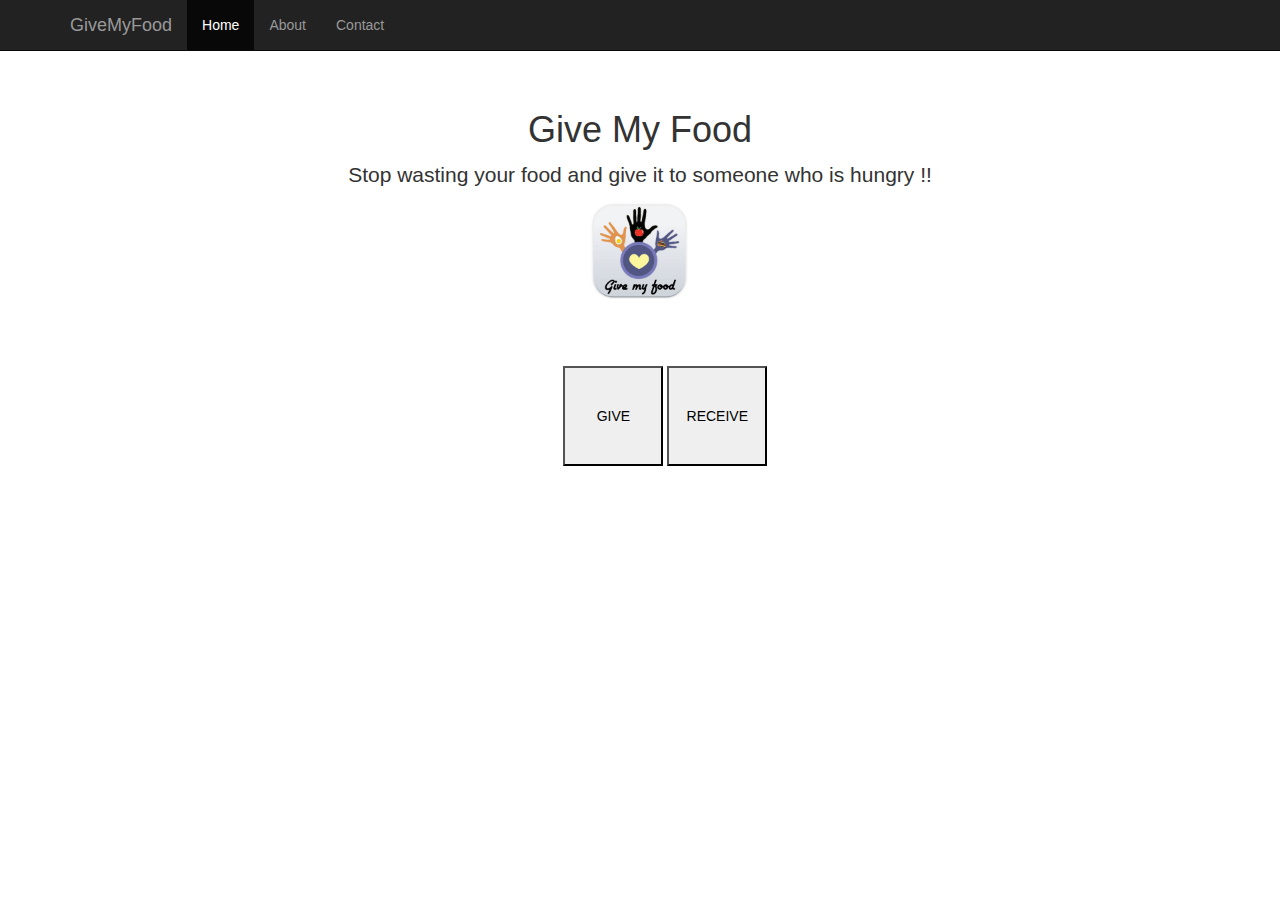
<file: client/web/html/index.html>
<!DOCTYPE html>
<html lang="en">
  <head>
    <meta charset="utf-8">
    <meta name="viewport" content="width=device-width, initial-scale=1.0">
    <meta name="description" content="">
    <meta name="author" content="">
    <link rel="shortcut icon" href="../../assets/ico/favicon.png">
    <title>Starter Template for Bootstrap</title>
    <script src="http://ajax.googleapis.com/ajax/libs/jquery/1.10.2/jquery.min.js"></script>
    <!-- Bootstrap core CSS -->
    <link href="../../dist/css/bootstrap.css" rel="stylesheet">

    <!-- Custom styles for this template -->
    <link href="starter-template.css" rel="stylesheet">

    <!-- HTML5 shim and Respond.js IE8 support of HTML5 elements and media queries -->
    <!--[if lt IE 9]>
      <script src="../../assets/js/html5shiv.js"></script>
      <script src="../../assets/js/respond.min.js"></script>
    <![endif]-->
    <script type="text/javascript">
      $( document ).ready(function() {
        $( "#btn-give" ).click(function() {
          $(".food-form").show();
          $(".receive-page").hide();
        });
        $( "#btn-receive" ).click(function() {
          $(".food-form").hide();
          $(".receive-page").show();
        });
        $( ".btn-submit" ).click(function() {
          alert("Thank you! You helped another person smile today!")

        });      
        $( "#twitter-submit" ).click(function() {
          var formData=$('form').serializeArray();
          
          var text = formData[1].value + " "+formData[0].value + " in " +formData[4].value +", Best by " + formData[3].value;
          var hashtags=formData[5].value;
          hashtags=hashtags.split(/[ ,]+/).filter(function(v){return v!==''}).join(',')
          var twitterUrl="https://twitter.com/intent/tweet?text="+text+"&hashtags= "+hashtags;
          window.open(twitterUrl,'GiveMyFood',width=600,height=300); return false;
        });
      });

    </script>
  </head>

  <body>

    <div class="navbar navbar-inverse navbar-fixed-top">
      <div class="container">
        <div class="navbar-header">
          <button type="button" class="navbar-toggle" data-toggle="collapse" data-target=".navbar-collapse">
            <span class="icon-bar"></span>
            <span class="icon-bar"></span>
            <span class="icon-bar"></span>
          </button>
          <a class="navbar-brand" href="index.html">GiveMyFood</a>
        </div>
        <div class="collapse navbar-collapse">
          <ul class="nav navbar-nav">
            <li class="active"><a href="index.html">Home</a></li>
            <li><a href="about.html">About</a></li>
            <li><a href="contact.html">Contact</a></li>
          </ul>
        </div><!--/.nav-collapse -->
      </div>
    </div>

    <div class="container">

      <div class="starter-template">
        <h1>Give My Food</h1>
        <p class="lead"> Stop wasting your food and give it to someone who is hungry !! </br>
      <img class="logo" src="logo.jpg">
      </div>

    </div><!-- /.container -->

    <div class="coa btn">
      <button id="btn-give">GIVE</button>
      <button id="btn-receive">RECEIVE</button>
    </div>
    <div class="receive-page">
      <ul class="list-group">
        <li class="list-group-item">1kg of apples in New York</li>
        <li class="list-group-item">500g of Couscous in Paris</li>
        <li class="list-group-item">3 steaks in Madrid</li>
        <li class="list-group-item">10 potatoes in Bamako</li>
        <li class="list-group-item">1 eggplant in Abbu Dhabi</li>
      </ul>
    </div>
    <div class="food-form">
      <form class="form-horizontal">
        <div class="form-group">
            <label for="name" class="col-xs-2 control-label">What?</label>
            <div class="col-xs-6">
                <input class="form-control col-sm-6" name="name" placeholder="Name" type="text">
            </div>
        </div>
        <div class="form-group">
            <label for="type" class="col-xs-2 control-label">Type:</label>
            <div class="col-xs-6">
                <input class="form-control col-sm-6" name="type" placeholder="Vegetarian, vegan, meat, fish" type="text">
            </div>
        </div>   
        <div class="form-group">
            <label for="quantity" class="col-xs-2 control-label">Quantity:</label>
            <div class="col-xs-6">
                <input class="form-control col-sm-6" name="quantity" placeholder="Quantity" type="text">
            </div>
        </div>
        <div class="form-group">
            <label for="exp_date" class="col-xs-2 control-label">Best by:</label>
            <div class="col-xs-6">
                <input class="form-control col-sm-6" name="exp_date" placeholder="Exp_date" type="text">
            </div>
        </div>
        <div class="form-group">
            <label for="location" class="col-xs-2 control-label">Location:</label>
            <div class="col-xs-6">
                <input class="form-control col-sm-6" name="location" placeholder="Location" type="text">
            </div>
        </div>
        <div class="form-group">
            <label for="hashtag" class="col-xs-2 control-label">#hashtag:</label>
            <div class="col-xs-6">
                <input class="form-control col-sm-6" name="hashtag" placeholder="Twitter hashtag" type="text">
            </div>
        </div>     
        <button type="submit" class="btn btn-default btn-submit">Submit a Smile :-)</button>   
        <button type="button" class="btn btn-default" id="twitter-submit"> Tweet a Smile :-) </a> 
      </form>
    </div>
    <!-- Bootstrap core JavaScript
    ================================================== -->
    <!-- Placed at the end of the document so the pages load faster -->
    
    <script src="../../dist/js/bootstrap.min.js"></script>
  </body>
</html>
</file>
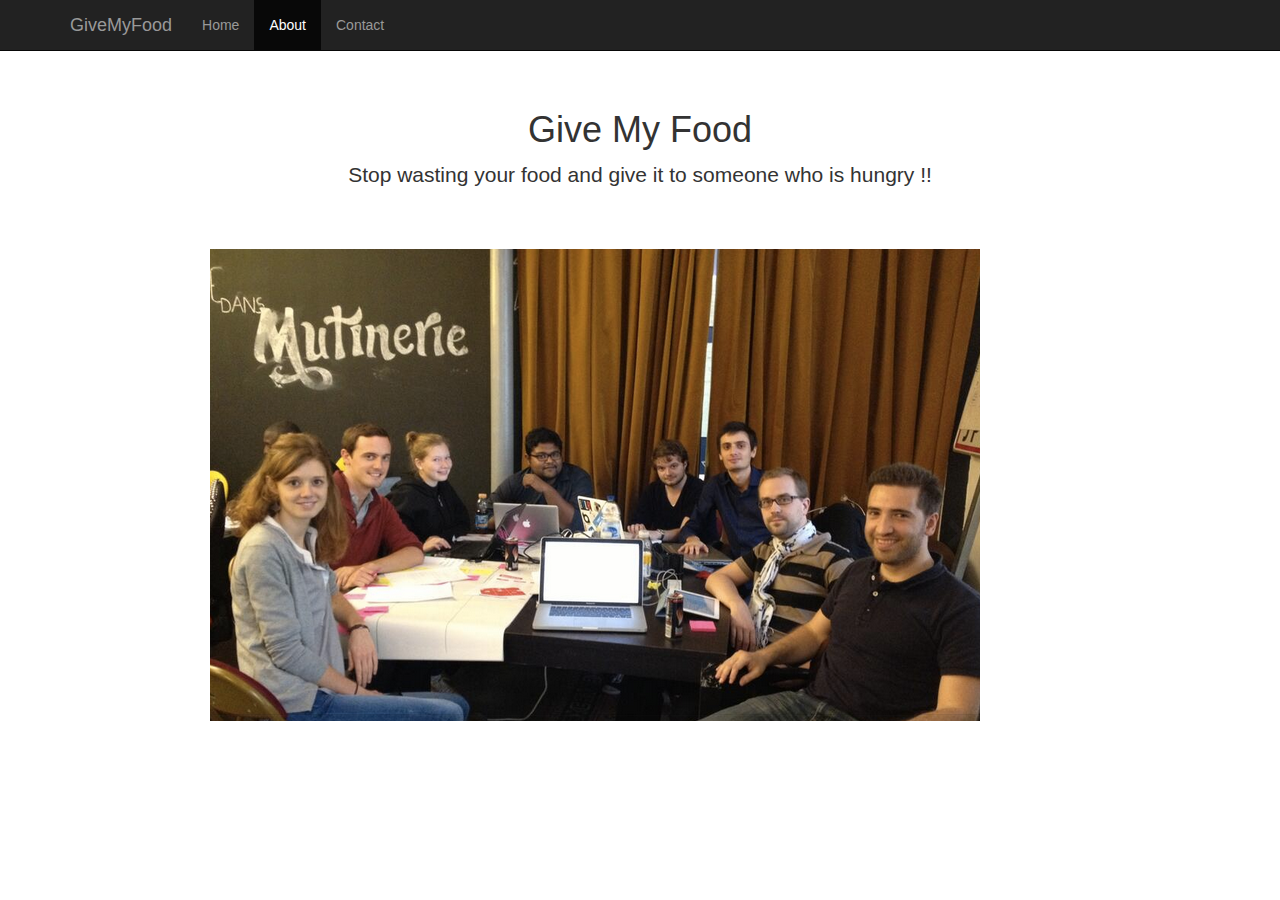
<file: client/web/html/about.html>
<!DOCTYPE html>
<html lang="en">
  <head>
    <meta charset="utf-8">
    <meta name="viewport" content="width=device-width, initial-scale=1.0">
    <meta name="description" content="">
    <meta name="author" content="">
    <link rel="shortcut icon" href="../../assets/ico/favicon.png">
    <title>Starter Template for Bootstrap</title>

    <!-- Bootstrap core CSS -->
    <link href="../../dist/css/bootstrap.css" rel="stylesheet">

    <!-- Custom styles for this template -->
    <link href="starter-template.css" rel="stylesheet">

    <!-- HTML5 shim and Respond.js IE8 support of HTML5 elements and media queries -->
    <!--[if lt IE 9]>
      <script src="../../assets/js/html5shiv.js"></script>
      <script src="../../assets/js/respond.min.js"></script>
    <![endif]-->
  </head>

  <body>

    <div class="navbar navbar-inverse navbar-fixed-top">
      <div class="container">
        <div class="navbar-header">
          <button type="button" class="navbar-toggle" data-toggle="collapse" data-target=".navbar-collapse">
            <span class="icon-bar"></span>
            <span class="icon-bar"></span>
            <span class="icon-bar"></span>
          </button>
          <a class="navbar-brand" href="index.html">GiveMyFood</a>
        </div>
        <div class="collapse navbar-collapse">
          <ul class="nav navbar-nav">
            <li><a href="index.html">Home</a></li>
            <li class="active"><a href="about.html">About</a></li>
            <li><a href="contact.html">Contact</a></li>
          </ul>
        </div><!--/.nav-collapse -->
      </div>
    </div>

    <div class="container">

      <div class="starter-template">
        <h1>Give My Food</h1>
        <p class="lead"> Stop wasting your food and give it to someone who is hungry !!
      </div>

    </div><!-- /.container -->

    <div>
      <img class="team" src="team.png">
    </div>


    <!-- Bootstrap core JavaScript
    ================================================== -->
    <!-- Placed at the end of the document so the pages load faster -->
    <script src="http://ajax.googleapis.com/ajax/libs/jquery/1.10.2/jquery.min.js"></script>
    <script src="../../dist/js/bootstrap.min.js"></script>
  </body>
</html>
</file>
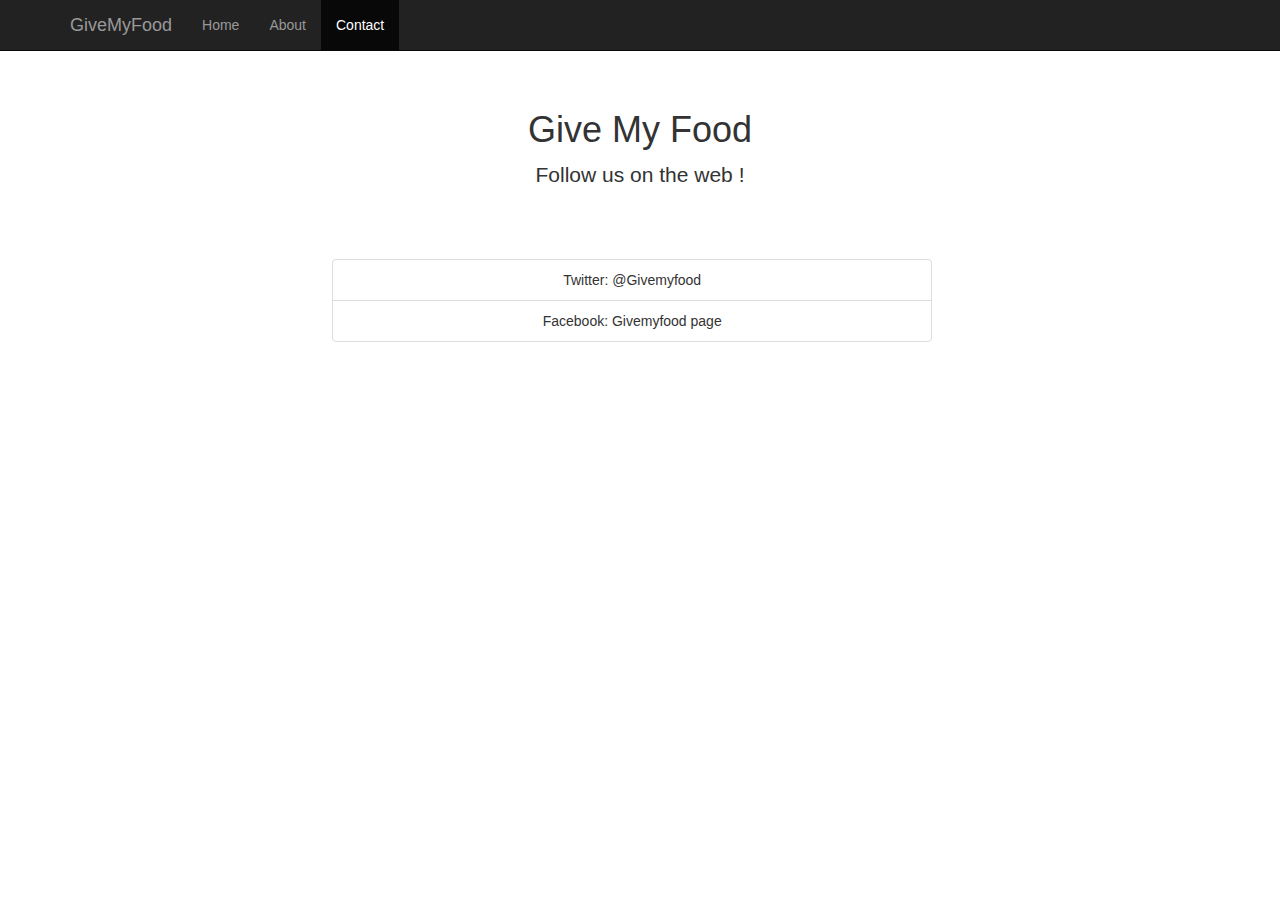
<file: client/web/html/contact.html>
<!DOCTYPE html>
<html lang="en">
  <head>
    <meta charset="utf-8">
    <meta name="viewport" content="width=device-width, initial-scale=1.0">
    <meta name="description" content="">
    <meta name="author" content="">
    <link rel="shortcut icon" href="../../assets/ico/favicon.png">
    <title>Starter Template for Bootstrap</title>

    <!-- Bootstrap core CSS -->
    <link href="../../dist/css/bootstrap.css" rel="stylesheet">

    <!-- Custom styles for this template -->
    <link href="starter-template.css" rel="stylesheet">

    <!-- HTML5 shim and Respond.js IE8 support of HTML5 elements and media queries -->
    <!--[if lt IE 9]>
      <script src="../../assets/js/html5shiv.js"></script>
      <script src="../../assets/js/respond.min.js"></script>
    <![endif]-->
  </head>

  <body>

    <div class="navbar navbar-inverse navbar-fixed-top">
      <div class="container">
        <div class="navbar-header">
          <button type="button" class="navbar-toggle" data-toggle="collapse" data-target=".navbar-collapse">
            <span class="icon-bar"></span>
            <span class="icon-bar"></span>
            <span class="icon-bar"></span>
          </button>
          <a class="navbar-brand" href="index.html">GiveMyFood</a>
        </div>
        <div class="collapse navbar-collapse">
          <ul class="nav navbar-nav">
            <li><a href="index.html">Home</a></li>
            <li><a href="about.html">About</a></li>
            <li class="active"><a href="contact.html">Contact</a></li>
          </ul>
        </div><!--/.nav-collapse -->
      </div>
    </div>

    <div class="container">

      <div class="starter-template">
        <h1>Give My Food</h1>
        <p class="lead"> Follow us on the web !
      </div>

      <div class="social" >
      <ul class="list-group">
              <li class="list-group-item">Twitter: @Givemyfood</li>
              <li class="list-group-item">Facebook: Givemyfood page</li>
      </ul>
      </div>

    </div><!-- /.container -->

    


    <!-- Bootstrap core JavaScript
    ================================================== -->
    <!-- Placed at the end of the document so the pages load faster -->
    <script src="http://ajax.googleapis.com/ajax/libs/jquery/1.10.2/jquery.min.js"></script>
    <script src="../../dist/js/bootstrap.min.js"></script>
  </body>
</html>
</file>
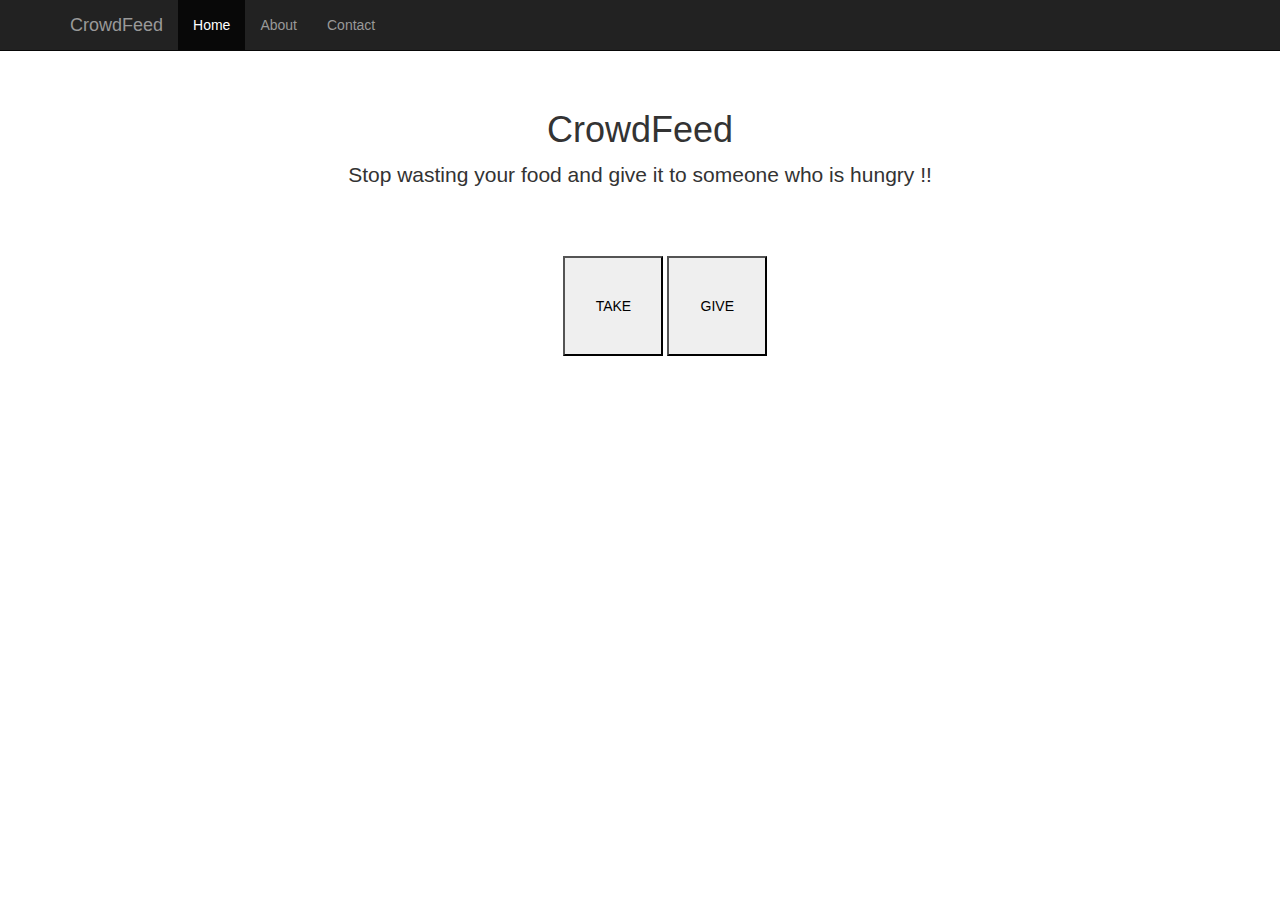
<file: client/web/html/give.html>
<!DOCTYPE html>
<html lang="en">
  <head>
    <meta charset="utf-8">
    <meta name="viewport" content="width=device-width, initial-scale=1.0">
    <meta name="description" content="">
    <meta name="author" content="">
    <link rel="shortcut icon" href="../../assets/ico/favicon.png">
    <title>Starter Template for Bootstrap</title>

    <!-- Bootstrap core CSS -->
    <link href="../../dist/css/bootstrap.css" rel="stylesheet">

    <!-- Custom styles for this template -->
    <link href="starter-template.css" rel="stylesheet">

    <!-- HTML5 shim and Respond.js IE8 support of HTML5 elements and media queries -->
    <!--[if lt IE 9]>
      <script src="../../assets/js/html5shiv.js"></script>
      <script src="../../assets/js/respond.min.js"></script>
    <![endif]-->
  </head>

  <body>

    <div class="navbar navbar-inverse navbar-fixed-top">
      <div class="container">
        <div class="navbar-header">
          <button type="button" class="navbar-toggle" data-toggle="collapse" data-target=".navbar-collapse">
            <span class="icon-bar"></span>
            <span class="icon-bar"></span>
            <span class="icon-bar"></span>
          </button>
          <a class="navbar-brand" href="#">CrowdFeed</a>
        </div>
        <div class="collapse navbar-collapse">
          <ul class="nav navbar-nav">
            <li class="active"><a href="#">Home</a></li>
            <li><a href="#about">About</a></li>
            <li><a href="#contact">Contact</a></li>
          </ul>
        </div><!--/.nav-collapse -->
      </div>
    </div>

    <div class="container">

      <div class="starter-template">
        <h1>CrowdFeed</h1>
        <p class="lead"> Stop wasting your food and give it to someone who is hungry !!
      </div>

    </div><!-- /.container -->

    <div class="coa btn">
      <button>TAKE</button>
      <button src="../give.html">GIVE</button>
    </div>


    <!-- Bootstrap core JavaScript
    ================================================== -->
    <!-- Placed at the end of the document so the pages load faster -->
    <script src="http://ajax.googleapis.com/ajax/libs/jquery/1.10.2/jquery.min.js"></script>
    <script src="../../dist/js/bootstrap.min.js"></script>
  </body>
</html>
</file>
<file: client/web/html/starter-template.css>
body {
  padding-top: 50px;
}
.starter-template {
  padding: 40px 15px;
  text-align: center;
}

.coa {
	margin-left: 43%;
}

.coa button {
	height: 100px;
	width: 100px;
}
.form-inline .form-group{
    margin-left: 0;
    margin-right: 0;
}
.food-form {
	margin-top: 10px;
	margin-left: 23%;
	display: none;
}
.btn-submit{
	margin-left:40%;
}
.receive-page {
	margin-top: 10px;
	margin-left: 28%;
	display: none;
}

.list-group-item {
	width: 600px;
	text-align: center;
}

.team {
	margin-left: 210px;
}

.social {
	margin-top: 10px;
	margin-left: 23%;
}

.logo {
	width: 100px;
	height: auto;
	margin-top: 10px;
}
</file>
